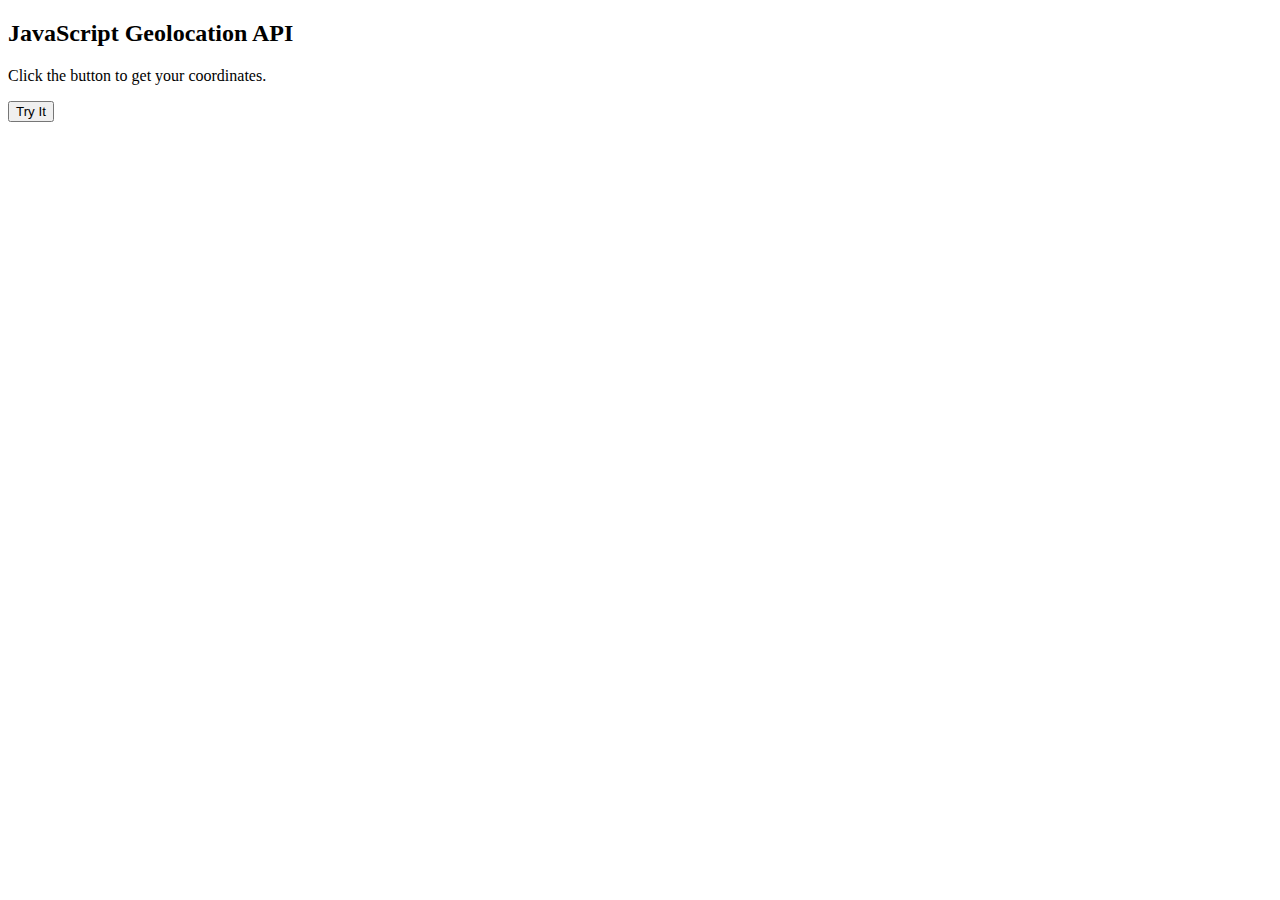
<file: accounts/login/geolocation.html>
<!DOCTYPE html>
<html>
    <head>
        <meta charset="utf-8">
        <script src="https://code.jquery.com/jquery-3.6.0.min.js" charset="UTF-8"></script>
    </head>
    <body>

        <h2>JavaScript Geolocation API</h2>
        <p>Click the button to get your coordinates.</p>

        <button onclick="getLocation()">Try It</button>

        <p id="demo"></p>

        <script>
            $(() => {
                $(document).ready(() => {
                    const x = document.getElementById("demo");
                    navigator.geolocation.getCurrentPosition((position) => {
                        x.innerHTML = position.coords.latitude+"<br>"+position.coords.longitude;
                    })
                })
            })
            

        </script>
    </body>
</html>
</file>
